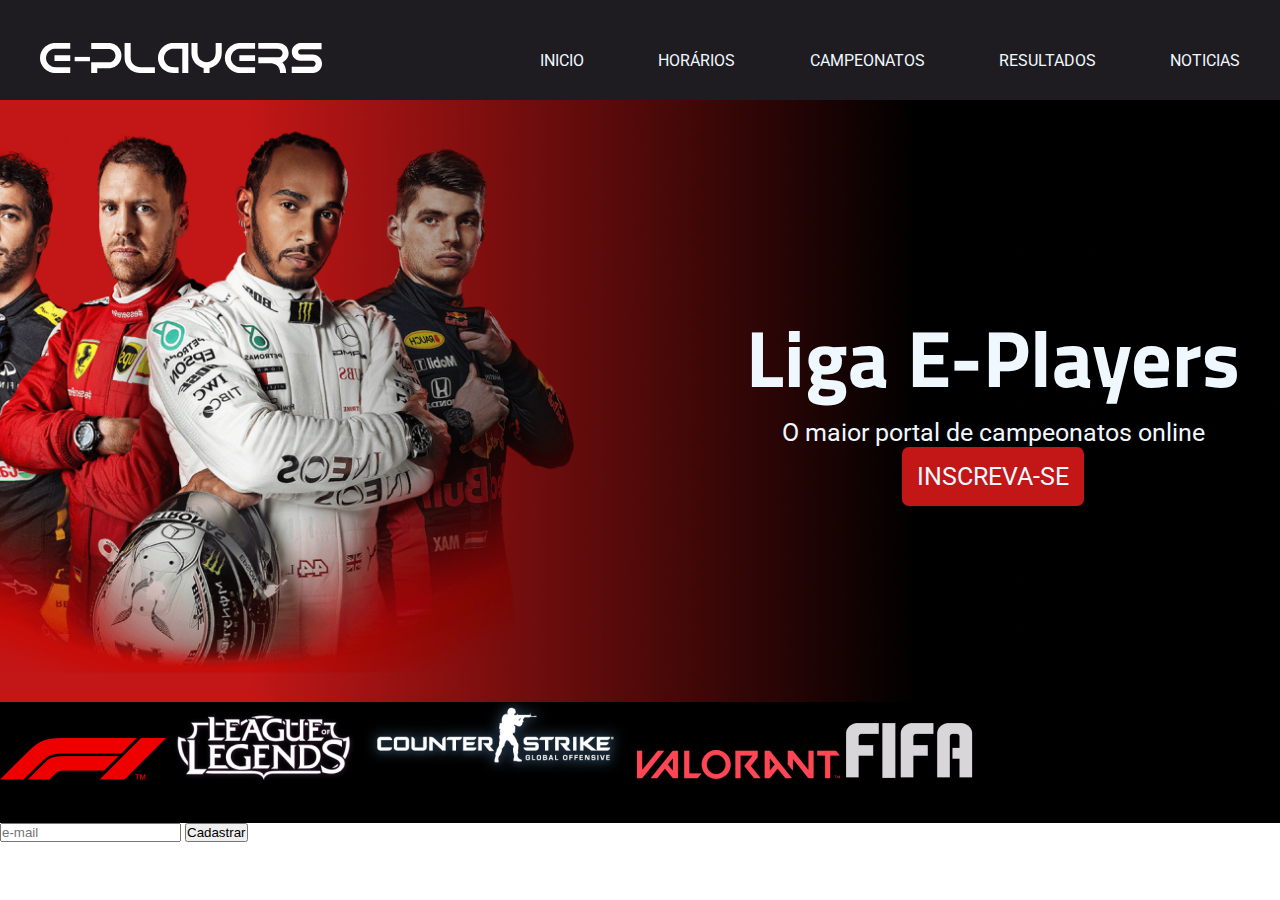
<file: E-Players/index.html>
<!DOCTYPE html>
<html lang="pt-br">
<head>
    <meta charset="UTF-8">
    <meta http-equiv="X-UA-Compatible" content="IE=edge">
    <meta name="viewport" content="width=device-width, initial-scale=1.0">
    <title>E-Players</title>
    <link rel="stylesheet" href="css/style.css">
    <link href="https://cdn.jsdelivr.net/npm/bootstrap@5.0.2/dist/css/bootstrap.min.css" rel="stylesheet" integrity="sha384-EVSTQN3/azprG1Anm3QDgpJLIm9Nao0Yz1ztcQTwFspd3yD65VohhpuuCOmLASjC" crossorigin="anonymous">
</head>
<body>
    <header>
        <div class="container-grid cabecalho">
            <a href="index.html"><img src="img/logo.svg" alt="logo do site E-Players"></a>
            <nav id="menu" class="menu">
                <a href="index.html">Inicio</a>
                <a href="pages/horarios.html">Horários</a>
                <a href="">Campeonatos</a>
                <a href="">Resultados</a>
                <a href="">Noticias</a>
            </nav>
            <a href="#" id="barras"><img class="icone-menu"src="img/bars.svg" alt="iconec do menu de barras"></a>
        </div>
    </header>
    <section id="carrossel" class="banner banner-f1">
        <div class="container-grid posicionamento-banner">
            <div class="conteudo-banner">
                <h1>Liga E-Players</h1>
                <p>O maior portal de campeonatos online</p>
                <a href="">Inscreva-se</a>
            </div>

        </div>
    </section>
    <section class="jogos">
        <div class="container d-flex justify-content-between align-items-center posicionamento-jogos">
            <img src="img/f1-logo.png" alt="Logo da Formula 1">
            <img src="img/lol-logo.png" alt="Logo do League of Legends">
            <img src="img/cs-logo.png" alt="Logo do Counter Strikes">
            <img src="img/valorant.png" alt="Logo do Valorant">
            <img src="img/fifa.png" alt="Logo do Fifa">
        </div>
    </section>
<form action="">
    <input id="campo-email" type="email" placeholder="e-mail" required>
    <button onclick="cadastrarNewsletter()">Cadastrar</button>
</form>
<!-- JavaScript Bundle with Popper -->
<script src="https://cdn.jsdelivr.net/npm/bootstrap@5.2.3/dist/js/bootstrap.bundle.min.js" integrity="sha384-kenU1KFdBIe4zVF0s0G1M5b4hcpxyD9F7jL+jjXkk+Q2h455rYXK/7HAuoJl+0I4" crossorigin="anonymous"></script>
<script src="js/jquery-3.6.3.js"></script>
<script src="js/script.js"></script>
</body>
</html>
</file>
<file: E-Players/css/style.css>
@import url('https://fonts.googleapis.com/css2?family= Roboto:ital,wght@0,400;1,900 & display família= Roboto:ital,wght@0,300;0,400;1,900 &família= Rubik+Angustiado & swap');
@import url('https://fonts.googleapis.com/css2?family=Titillium+Web:wght@400;600&display=swap');
/* CSS Reset */
*{
    margin: 0;
    padding: 0;
    box-sizing: border-box;
}

.container-grid{
    width: 1200px;
    margin: 0 auto;
}

#barras{
    display: none;
}

.cabecalho{
    height: 100%;
    display: flex;
    justify-content: space-between;
    align-items: center;
}

header{
    background-color: #1e1c21;
    height: 100px;
    padding-top: 20px;
}

a{
    color: chartreuse;
}

.icone-menu {
    height: 40px;
    color: aliceblue;
}

.menu{
    width: 700px;
    display: flex;
    justify-content: space-between;
}

.menu a{
    color: aliceblue;
    text-decoration: none;
    text-transform: uppercase;
    font-family: 'Roboto', sans-serif;
}

.banner{
    height: 602px;
    /* background-image: url(../img/banner.png); */
    background-repeat: no-repeat;
    background-position: center;
    background-size: cover;
}

.banner-f1{
    background-image: url(../img/banner_pilotos.png);
}

.banner-cs{
    background-image: url(../img/banner_cs.png);
}

.banner-lol{
    background-image: url(../img/banner_lol.png);
}

.conteudo-banner h1{
    color: aliceblue;
    font-family: 'Titillium Web', sans-serif;
    font-size: 80px;
}

.conteudo-banner p{
    color: aliceblue;
    font-family: 'Roboto', sans-serif;
    font-size: 25px;
}

.conteudo-banner a{
    padding: 15px;
    background-color: #c31616;
    color: aliceblue;
    text-decoration: none;
    text-transform: uppercase;
    font-family: 'Roboto', sans-serif;
    font-size: 25px;
    border-radius: 7px;
}

.conteudo-banner{
    width: 497;
    height: 237;
    display: flex;
    flex-direction: column;
    align-items: center;
    justify-content: space-between;
}

.posicionamento-banner{
    display: flex;
    justify-content: flex-end;
    height: 100%;
    align-items: center;
}

.jogos{
    background-color: black;
    height: 121px;
}

.posicionamento-jogos{
    height: 100%;
}

.container{
    max-width: 1200px;
}

@media screen and (max-width: 1200px) {
    .container-grid{
        width: 1000px;
    }
}

@media screen and (max-width: 1000px){
    .container-grid{
        width: 800px;
    }

    #barras{
        display: inline-block;
    }

    .cabecalho{
        position: relative;
    }

    .menu{
        display: none;
        position: absolute;
        top: 91px;
        right: 0px;

        flex-direction: column;
        justify-content: space-around;
        align-items: center;

        background-color: #1e1c21;
        height: 400px
    }
    .menu a{
        font-size: 20px;
    }

    .menu-ativo{
        display: flex;
    }
}
</file>
